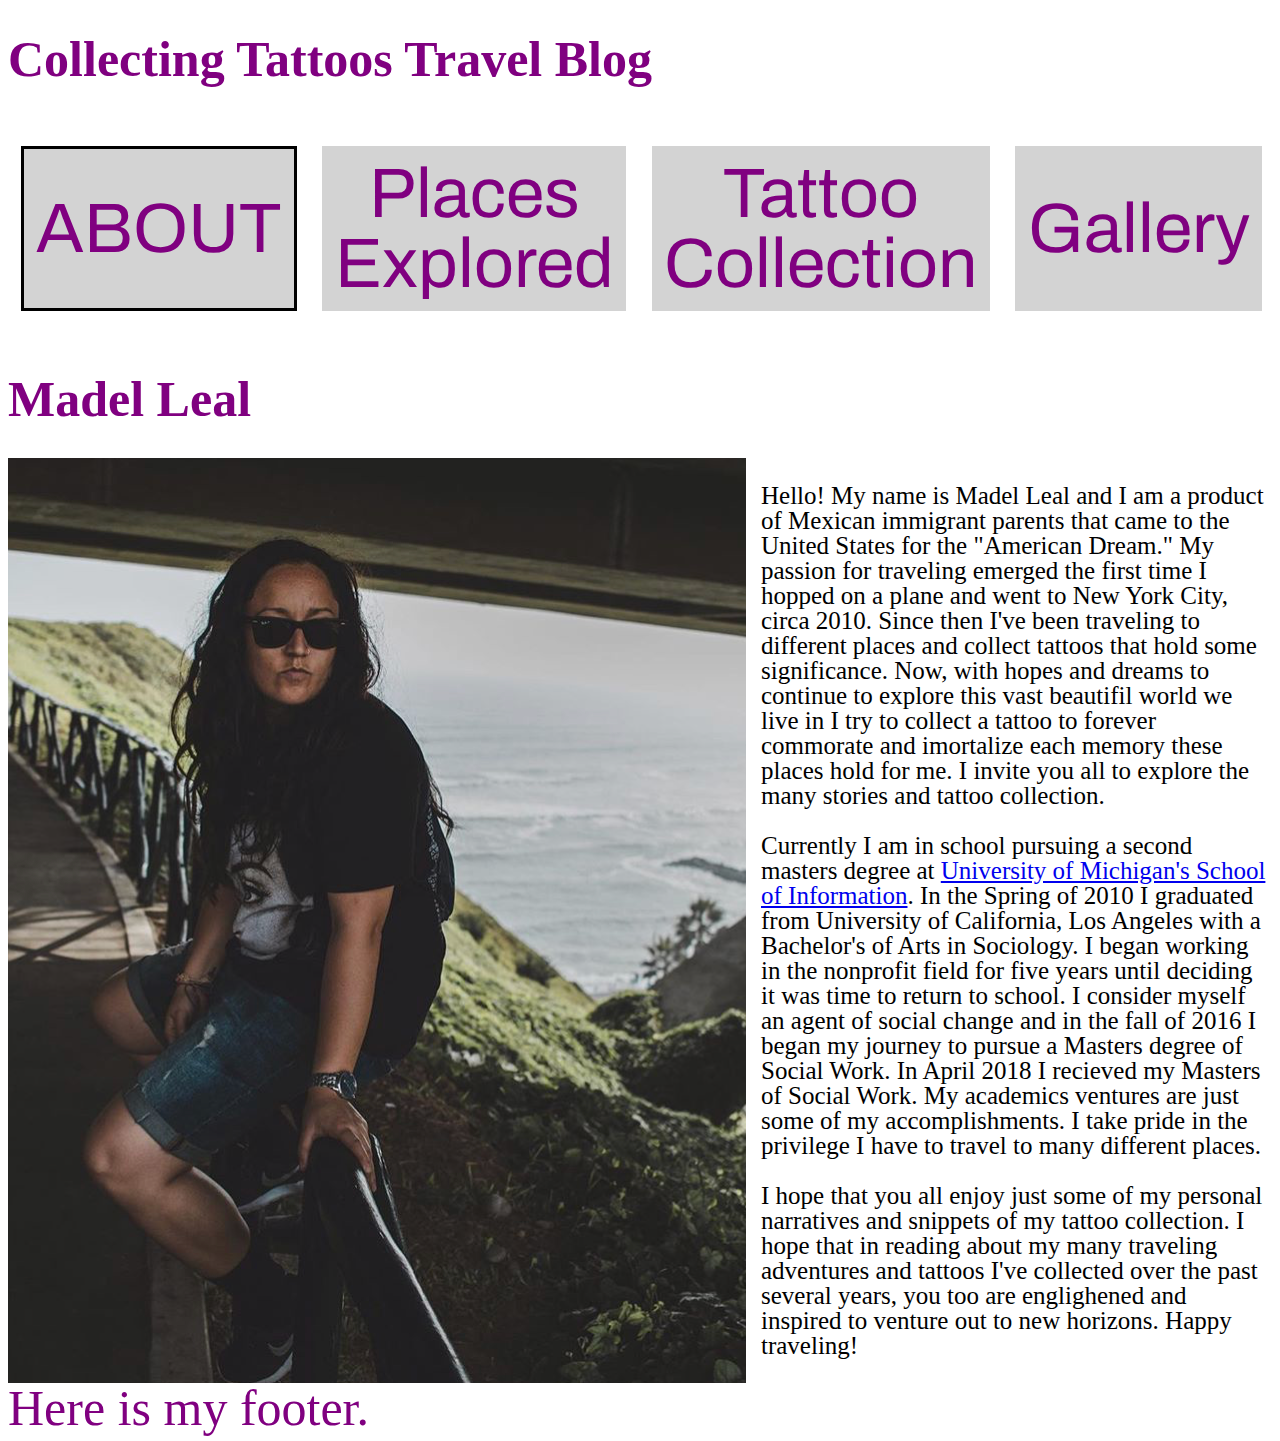
<file: index.html>
<!DOCTYPE html>
<html lang="en">
<head>
    <meta charset="UTF-8">
    <link rel="shortcut icon" href="images/profielpic.png"/>
    <link rel="stylesheet" type="text/css" href="css/html5reset.css">
    <link rel="stylesheet" href="https://use.fontawesome.com/releases/v5.7.2/css/all.css" integrity="sha384-fnmOCqbTlWIlj8LyTjo7mOUStjsKC4pOpQbqyi7RrhN7udi9RwhKkMHpvLbHG9Sr" crossorigin="anonymous">
    <link href="https://fonts.googleapis.com/css?family=Archivo" rel="stylesheet">
    <link rel="stylesheet" type="text/css" href="css/style.css">
    <title >Latina Tattoo Traveler</title>
        
</head>
<body>
<a href= "#main" class="skip-main">Skip to main content</a>
<header>
<h1> <i class="fas fa-globe-americas"></i> Collecting Tattoos Travel Blog</h1>
<nav>
    <ul>
        <li class="current"><a href = "index.html">About</a></li>
        <li><a href = "places_traveled.html">Places Explored</a></li>
        <li><a href = "tattoo_collection.html">Tattoo Collection</a></li>
        <li><a href = "pictures.html">Gallery</a></li>
            <!-- <li><a href = "next.html">Where to Next?</a></li> -->
    </ul>
</nav>

<h1>Madel Leal</h1>

</header>

<main id="main">
<div id="content">
<img src="./images/profilepic.png" alt = "profile picture"/> 
<span>
<p>Hello! My name is Madel Leal and I am a product of Mexican immigrant parents that came to the United States for the "American Dream."  My passion for traveling emerged the first time I hopped on a plane and went to New York City, circa 2010.  Since then I've been traveling to different places and collect tattoos that hold some significance.  Now, with hopes and dreams to continue to explore this vast beautifil world we live in I try to collect a tattoo to forever commorate and imortalize each memory these places hold for me. I invite you all to explore the many stories and tattoo collection.</p>

<p>Currently I am in school pursuing a second masters degree at <a href = "https://www.si.umich.edu/">University of Michigan's School of Information</a>.  In the Spring of 2010 I graduated from University of California, Los Angeles with a Bachelor's of Arts in Sociology.  I began working in the nonprofit field for five years until deciding it was time to return to school. I consider myself an agent of social change and in the fall of 2016 I began my journey to pursue a Masters degree of Social Work. In April 2018 I recieved my Masters of Social Work.  My academics ventures are just some of my accomplishments.  I take pride in the privilege I have to travel to many different places.</p>

<p>I hope that you all enjoy just some of my personal narratives and snippets of my tattoo collection.  I hope that in reading about my many traveling adventures and tattoos I've collected over the past several years, you too are englighened and inspired to venture out to new horizons.  Happy traveling!</p>
</span>           
</div>
</main>
</body>

<footer>
    Here is my footer.
</footer>
</html>
</file>
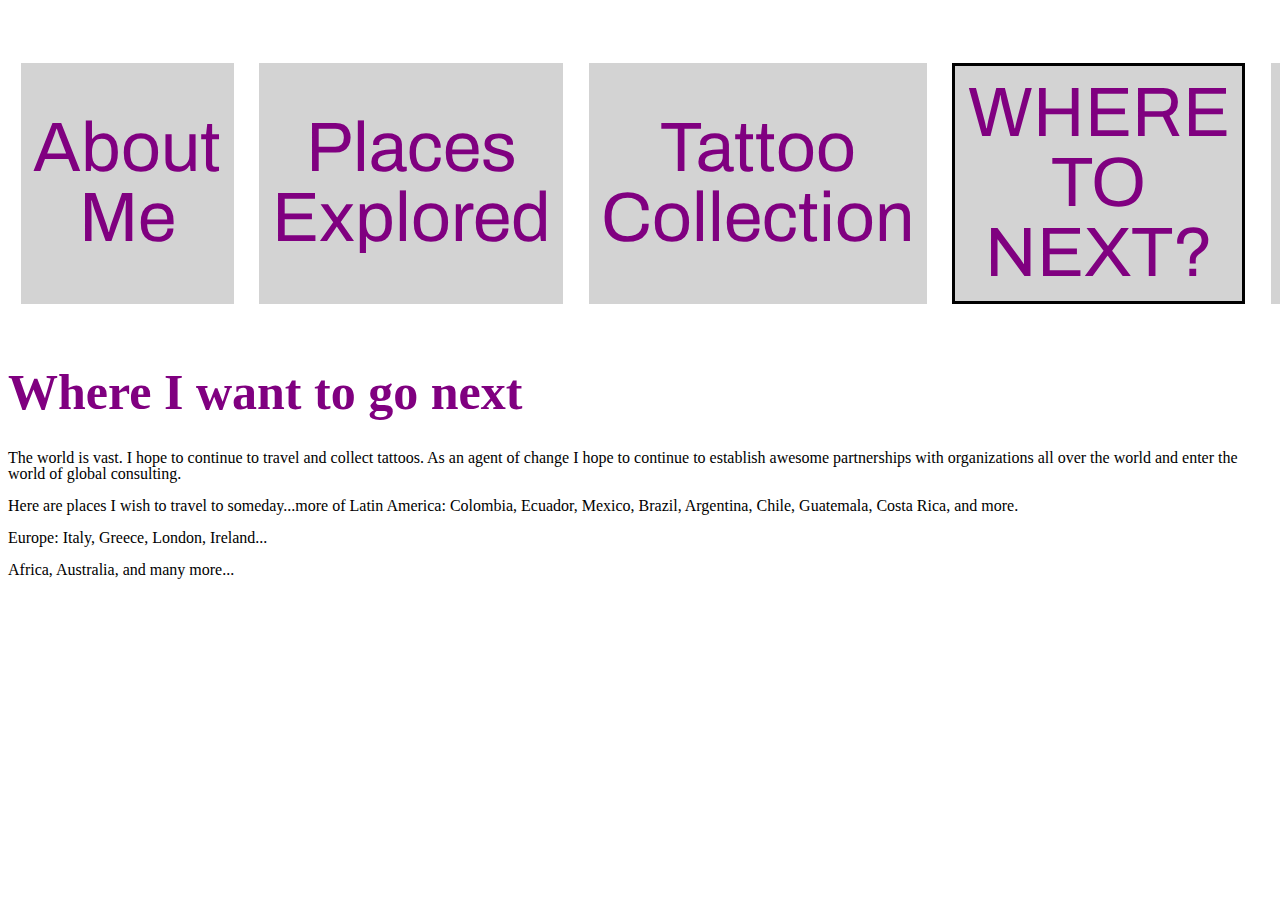
<file: next.html>
<!DOCTYPE html>
<html lang="en">
<head>
    <meta charset="UTF-8">
    <link rel="shortcut icon" href="images/profielpic.png"/>
    <link rel="stylesheet" type="text/css" href="css/html5reset.css">
    <link rel="stylesheet" type="text/css" href="css/style.css">
    <title >Latina Tattoo Traveler</title>
    
</head>
<body>

<header> 
	<a class="skip-main" href="#main">Skip to main content</a>
    <nav>
        <ul>
            <li><a href = "index.html">About Me</a></li>
            <li><a href = "places_traveled.html">Places Explored</a></li>
            <li><a href = "tattoo_collection.html">Tattoo Collection</a></li>
            <li class="current"><a href = "next.html">Where to Next?</a></li>
            <li><a href = "pictures.html">Pictures</a></li>


        </ul>
    </nav>
    <!-- <img src="images/profilepic.PNG" alt = "profile picture"/> -->

    <h1>Where I want to go next</h1>
</header>
<main id="main">
	<p> The world is vast.  I hope to continue to travel and collect tattoos.  As an agent of change I hope to continue to establish awesome partnerships with organizations all over the world and enter the world of global consulting.</p>

	<p> Here are places I wish to travel to someday...more of Latin America: Colombia, Ecuador, Mexico, Brazil, Argentina, Chile, Guatemala, Costa Rica, and more.</p>

	<p> Europe:  Italy, Greece, London, Ireland...</p>

	<p> Africa, Australia, and many more...</p>
</main>

</body>
</html>
</file>
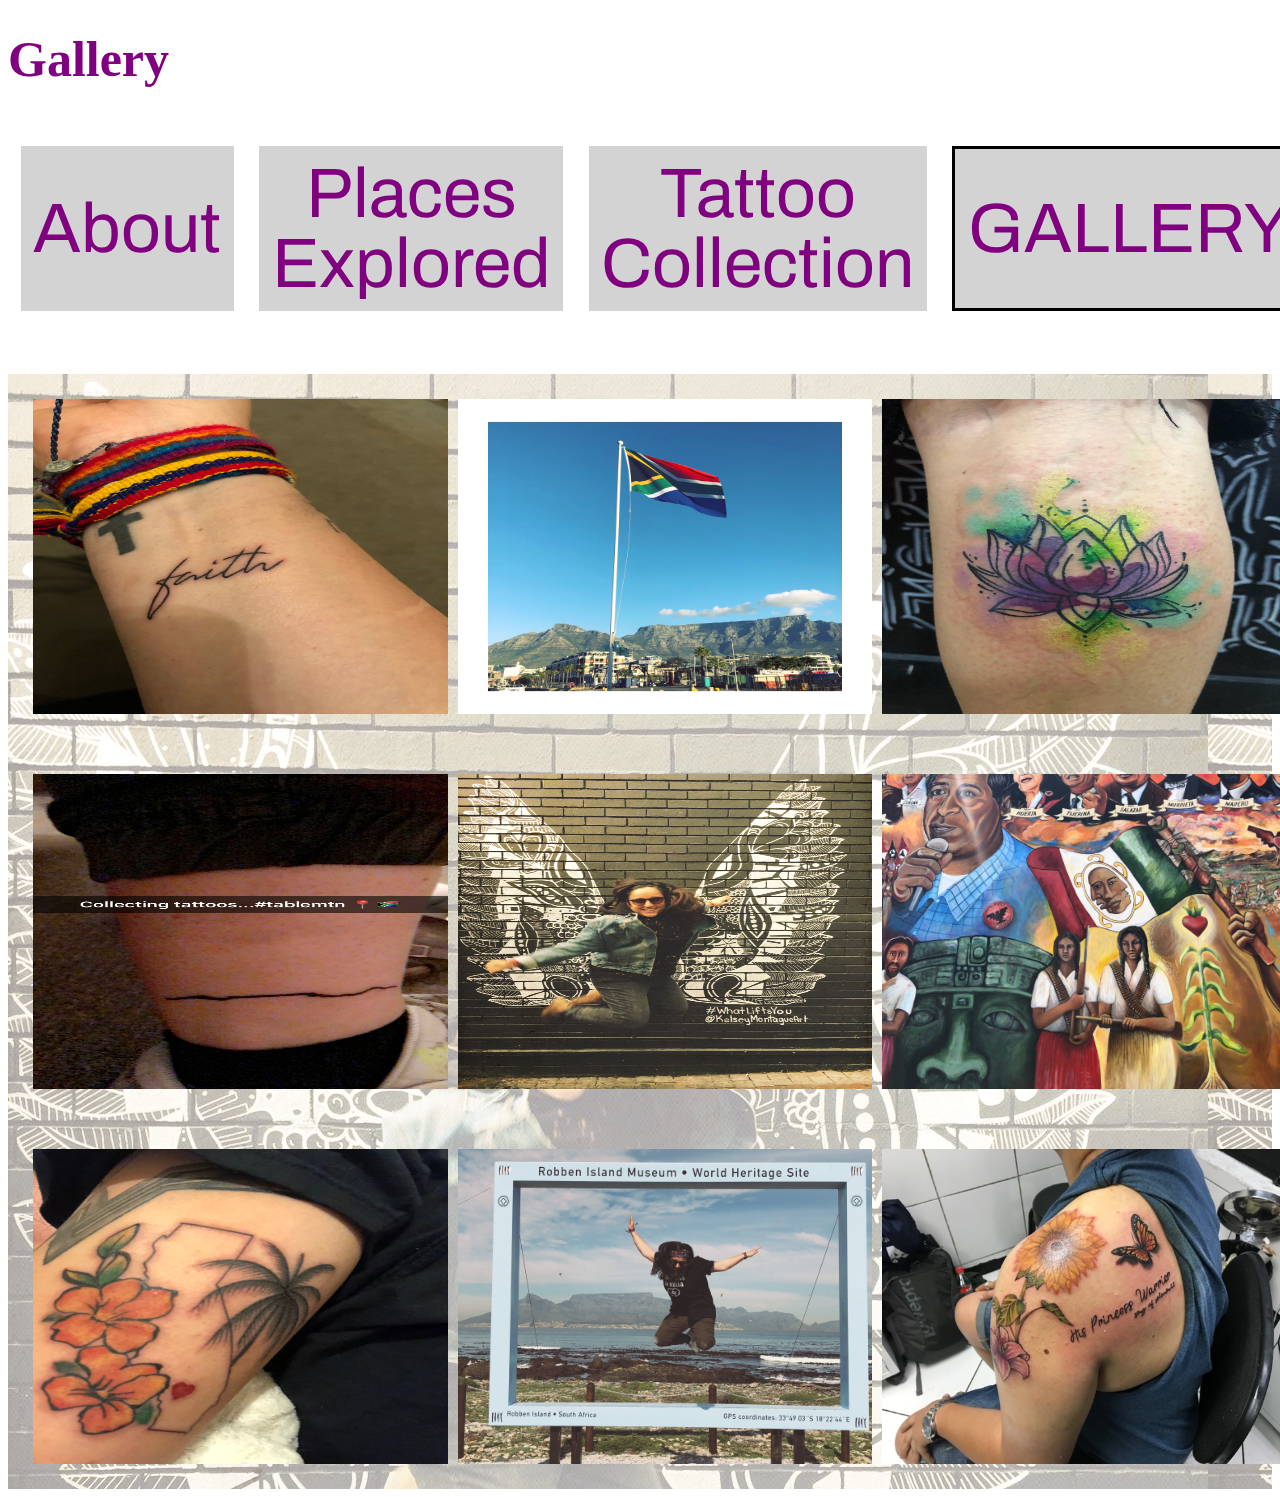
<file: pictures.html>
<!DOCTYPE html>
<html lang="en">
    <head>
        <meta charset="UTF-8">
        <link rel="shortcut icon" href="images/profielpic.png"/>
        <link rel="stylesheet" type="text/css" href="css/html5reset.css">
        <link rel="stylesheet" href="https://use.fontawesome.com/releases/v5.7.2/css/all.css" integrity="sha384-fnmOCqbTlWIlj8LyTjo7mOUStjsKC4pOpQbqyi7RrhN7udi9RwhKkMHpvLbHG9Sr" crossorigin="anonymous">
        <link href="https://fonts.googleapis.com/css?family=Archivo" rel="stylesheet">
        <link rel="stylesheet" type="text/css" href="css/style.css">
        <title >Gallery</title>
        
    </head>

        <header>
        <a class="skip-main" href="#main">Skip to main content</a>	
        <h1><i class="fas fa-camera"></i> Gallery <i class="far fa-images"></i></h1>     
        <nav>
            <ul>
                <li><a href = "index.html">About</a></li>
                <li><a href = "places_traveled.html">Places Explored</a></li>
                <li ><a href = "tattoo_collection.html">Tattoo Collection</a></li>
                <li class="current"><a href = "pictures.html">Gallery</a></li>
                <!--<li><a href = "next.html">Where to Next?</a></li> -->
            </ul>
        </nav> 
        
    </header>
    <body> 
        <div class="jumping-pic">
        <main id="main">	
            <div class="gallery">
            <img src="images/faith.jpg" alt = "Picture of my Faith Tattoo" />
            <img src="images/capetown.jpg" alt = "Picture of the South African Flag Against Beautiful Blue Sky"  />
            <img src="images/lotusflower.jpg" alt = "Picture of my Lotus Flower Water Color Tattoo"/>
            <img src="images/tablemt.jpg" alt = "Picture of my Table Mountain Tattoo"/>
            <img src="images/wanderlust.jpg" alt = "Picture of me jumping in the air"/>
            <img src="images/heritage.jpg" alt = "Picture of a Mexican Mural"/>
            <img src="images/california.jpg" alt = "Picture of my California Tattoo"/>
            <img src="images/adventurer.jpg" alt = "Picture of me jumping mid air"/>
            <img src="images/perutattoo.jpg" alt = "Picture of my Sunflower Tattoo"/>
        </div>  

        </main>
    </body>
</html>
</file>
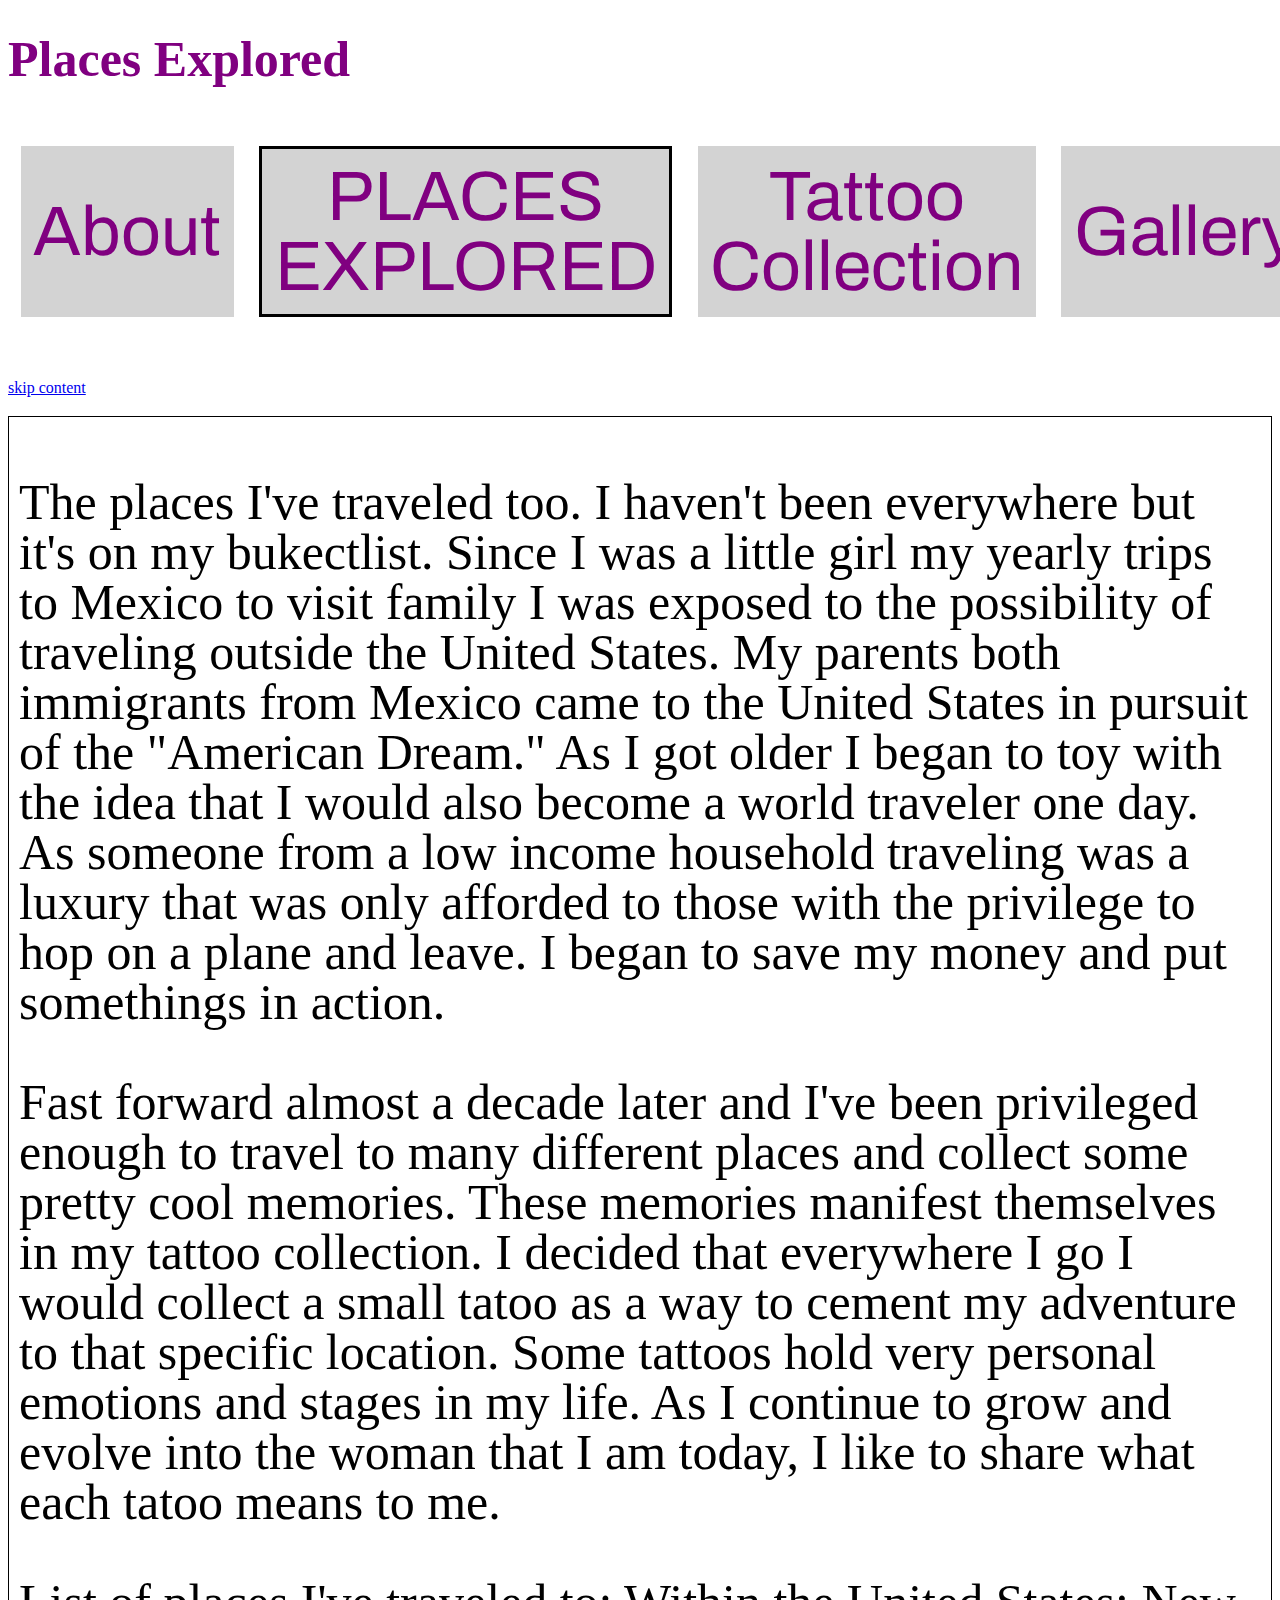
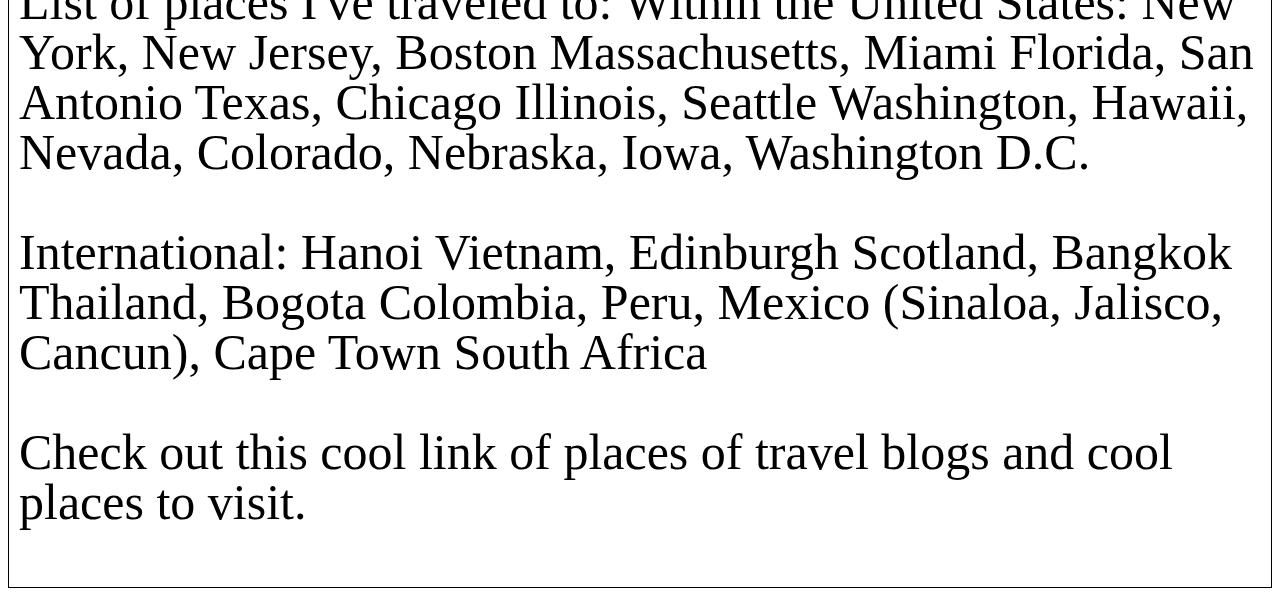
<file: places_traveled.html>
<!DOCTYPE html>
<html lang="en">
	<head>
		<meta charset="UTF-8">
		<link rel="shortcut icon" href="images/profielpic.png"/>
		<link rel="stylesheet" type="text/css" href="css/html5reset.css">
		<!--This link directly below imports fontawesome into this page-->
		<link rel="stylesheet" href="https://use.fontawesome.com/releases/v5.7.2/css/all.css" integrity="sha384-fnmOCqbTlWIlj8LyTjo7mOUStjsKC4pOpQbqyi7RrhN7udi9RwhKkMHpvLbHG9Sr" crossorigin="anonymous">
		<!--This link directly below imports google fonts but only the laila fontinto this page! -->
		<link href="https://fonts.googleapis.com/css?family=Archivo rel="stylesheet">
		<link rel="stylesheet" type="text/css" href="css/style.css">
		<title >Latina Tattoo Traveler</title>
	</head>

	<header>
		<a class="skip-main" href="#main">Skip to main content</a>
		<h1><i class="fas fa-plane"></i> Places Explored <i class="fas fa-globe"></i></h1>
		<nav>
			<ul>
				<li><a href = "index.html">About</a></li>
				<li class="current"><a href = "places_traveled.html">Places Explored</a></li>
				<li><a href = "tattoo_collection.html">Tattoo Collection</a></li>
				<li><a href = "pictures.html">Gallery</a></li>
				<!--<li><a href = "next.html">Where to next?</a></li>  -->            
			</ul>
		</nav>

	</header>

	<body>
		<main id="main">
		<a href = "#main" > skip content </a> 
		
			<section>
				<p>The places I've traveled too.  I haven't been everywhere but it's on my bukectlist.
				Since I was a little girl my yearly trips to Mexico to visit family I was exposed to the possibility of traveling outside the United States.  My parents both immigrants from Mexico came to the United States in pursuit of the "American Dream."  As I got older I began to toy with the idea that I would also become a world traveler one day.  As someone from a low income household traveling was a luxury that was only afforded to those with the privilege to hop on a plane and leave.  I began to save my money and put somethings in action.</p>

				<p>Fast forward almost a decade later and I've been privileged enough to travel to many different places and collect some pretty cool memories.  These memories manifest themselves in my tattoo collection.  I decided that everywhere I go I would collect a small tatoo as a way to cement my adventure to that specific location.  Some tattoos hold very personal emotions and stages in my life.  As I continue to grow and evolve into the woman that I am today, I like to share what each tatoo means to me.</p>


				<p>List of places I've traveled to:
				Within the United States: New York, New Jersey, Boston Massachusetts, Miami Florida, San Antonio Texas, Chicago Illinois, Seattle Washington, Hawaii, Nevada, Colorado, Nebraska, Iowa, Washington D.C.</p>

				<p>International:  Hanoi Vietnam, Edinburgh Scotland, Bangkok Thailand, Bogota Colombia, Peru, Mexico (Sinaloa, Jalisco, Cancun), Cape Town South Africa</p>

				<p> Check out this cool link of places of travel blogs and cool places to visit. </p>
			</section>
		</main>
	</body>
	
</html>
</file>
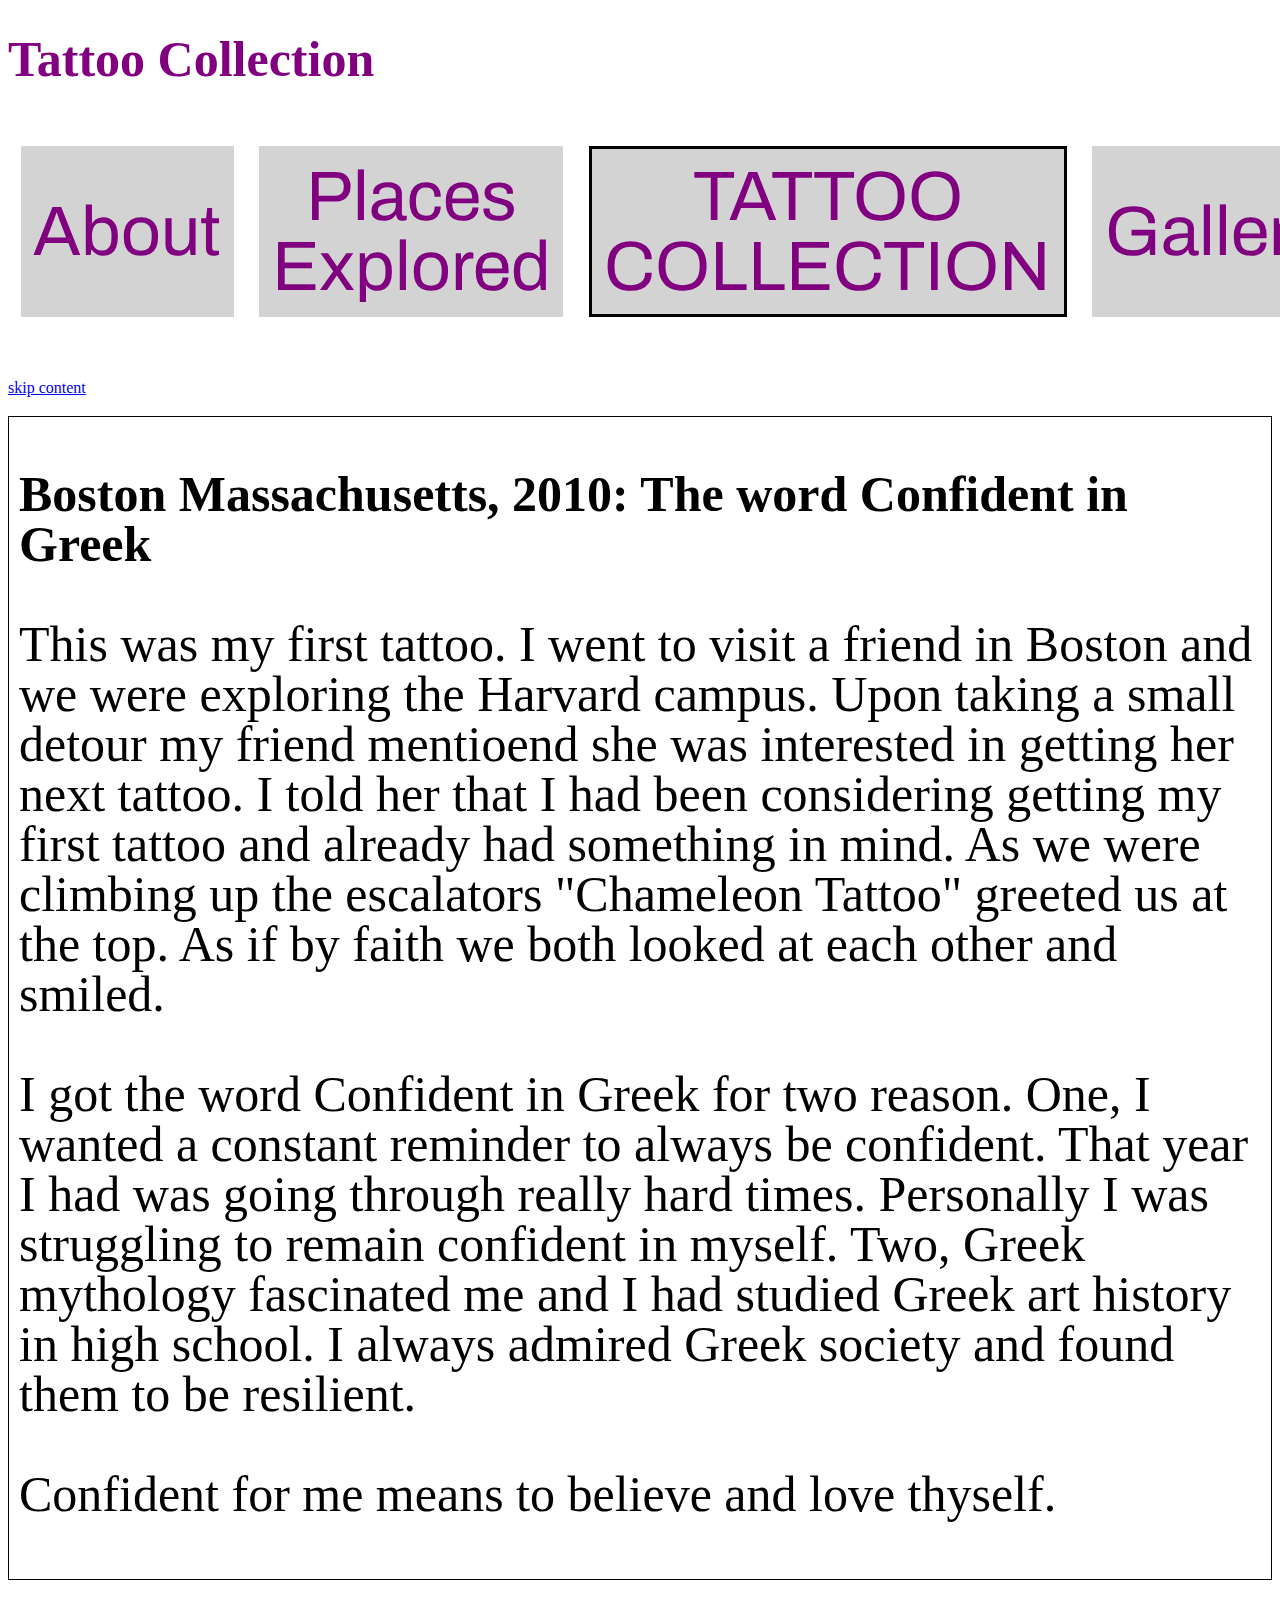
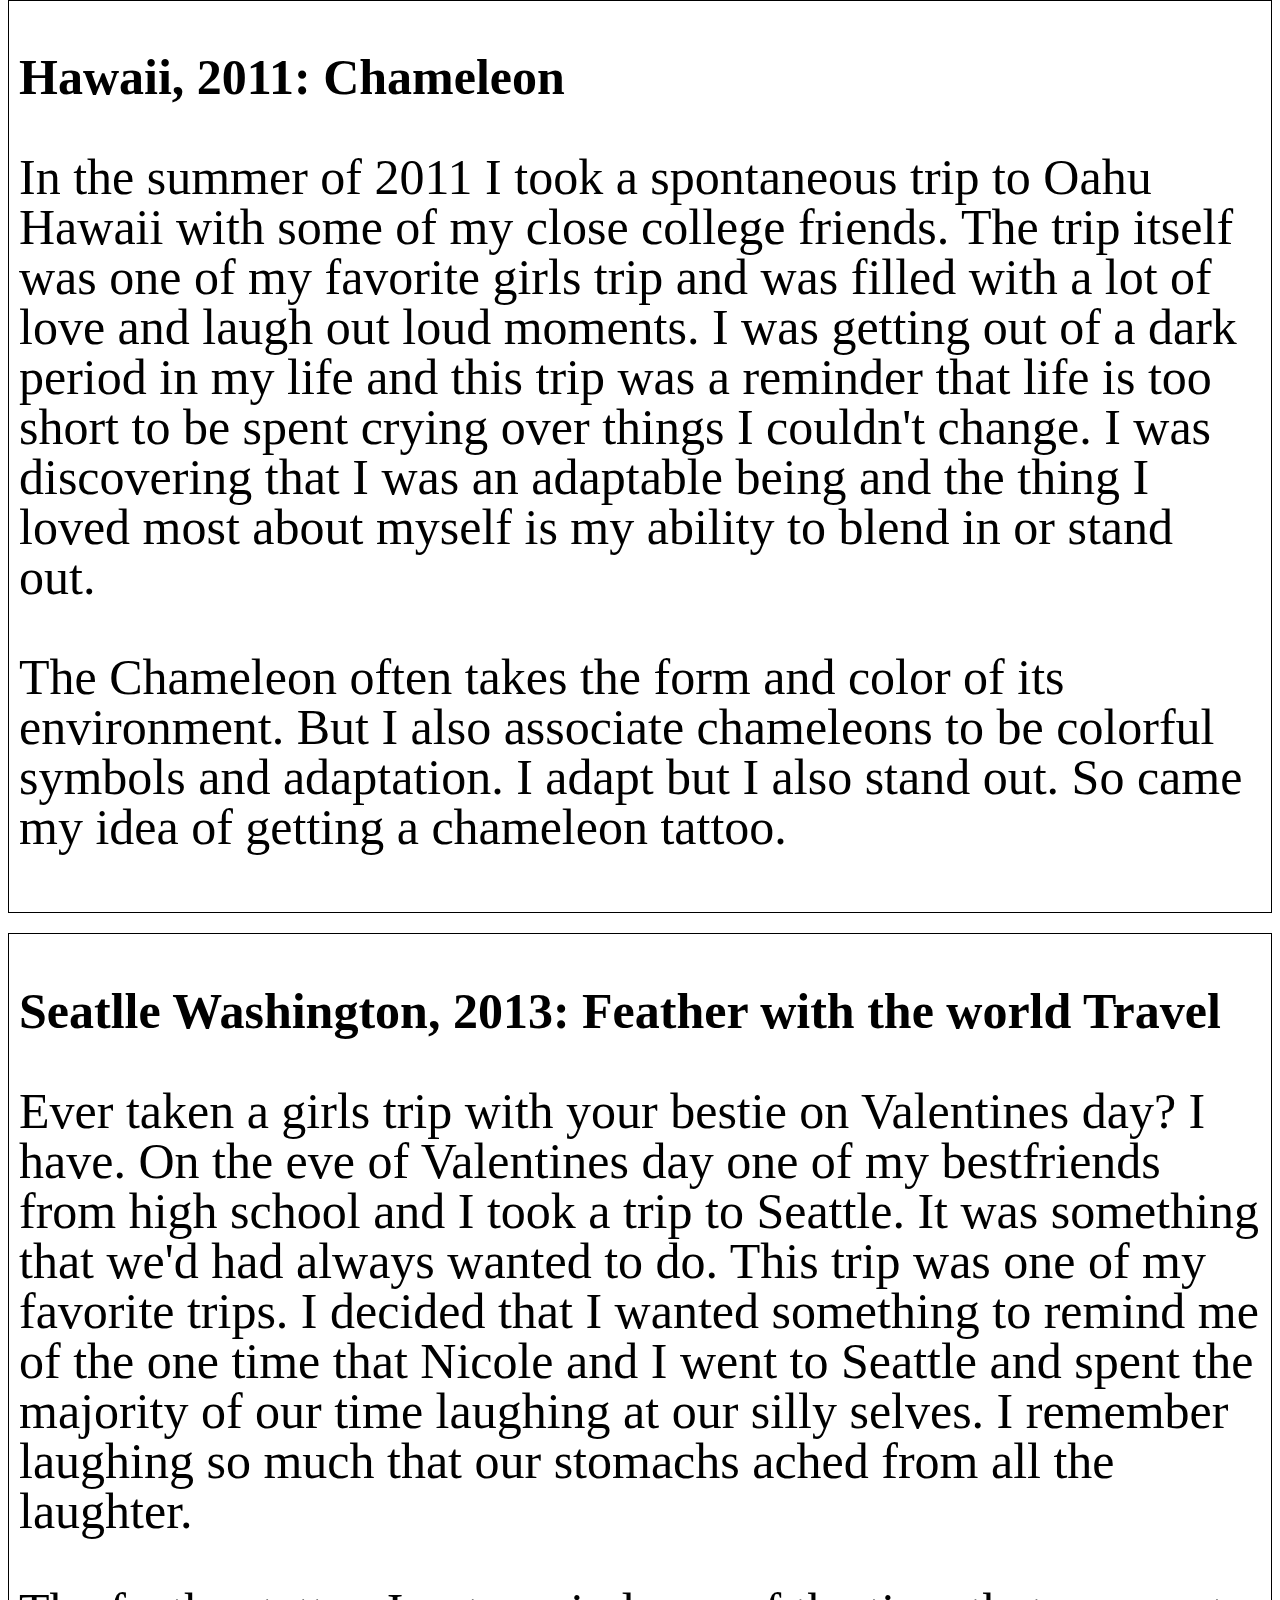
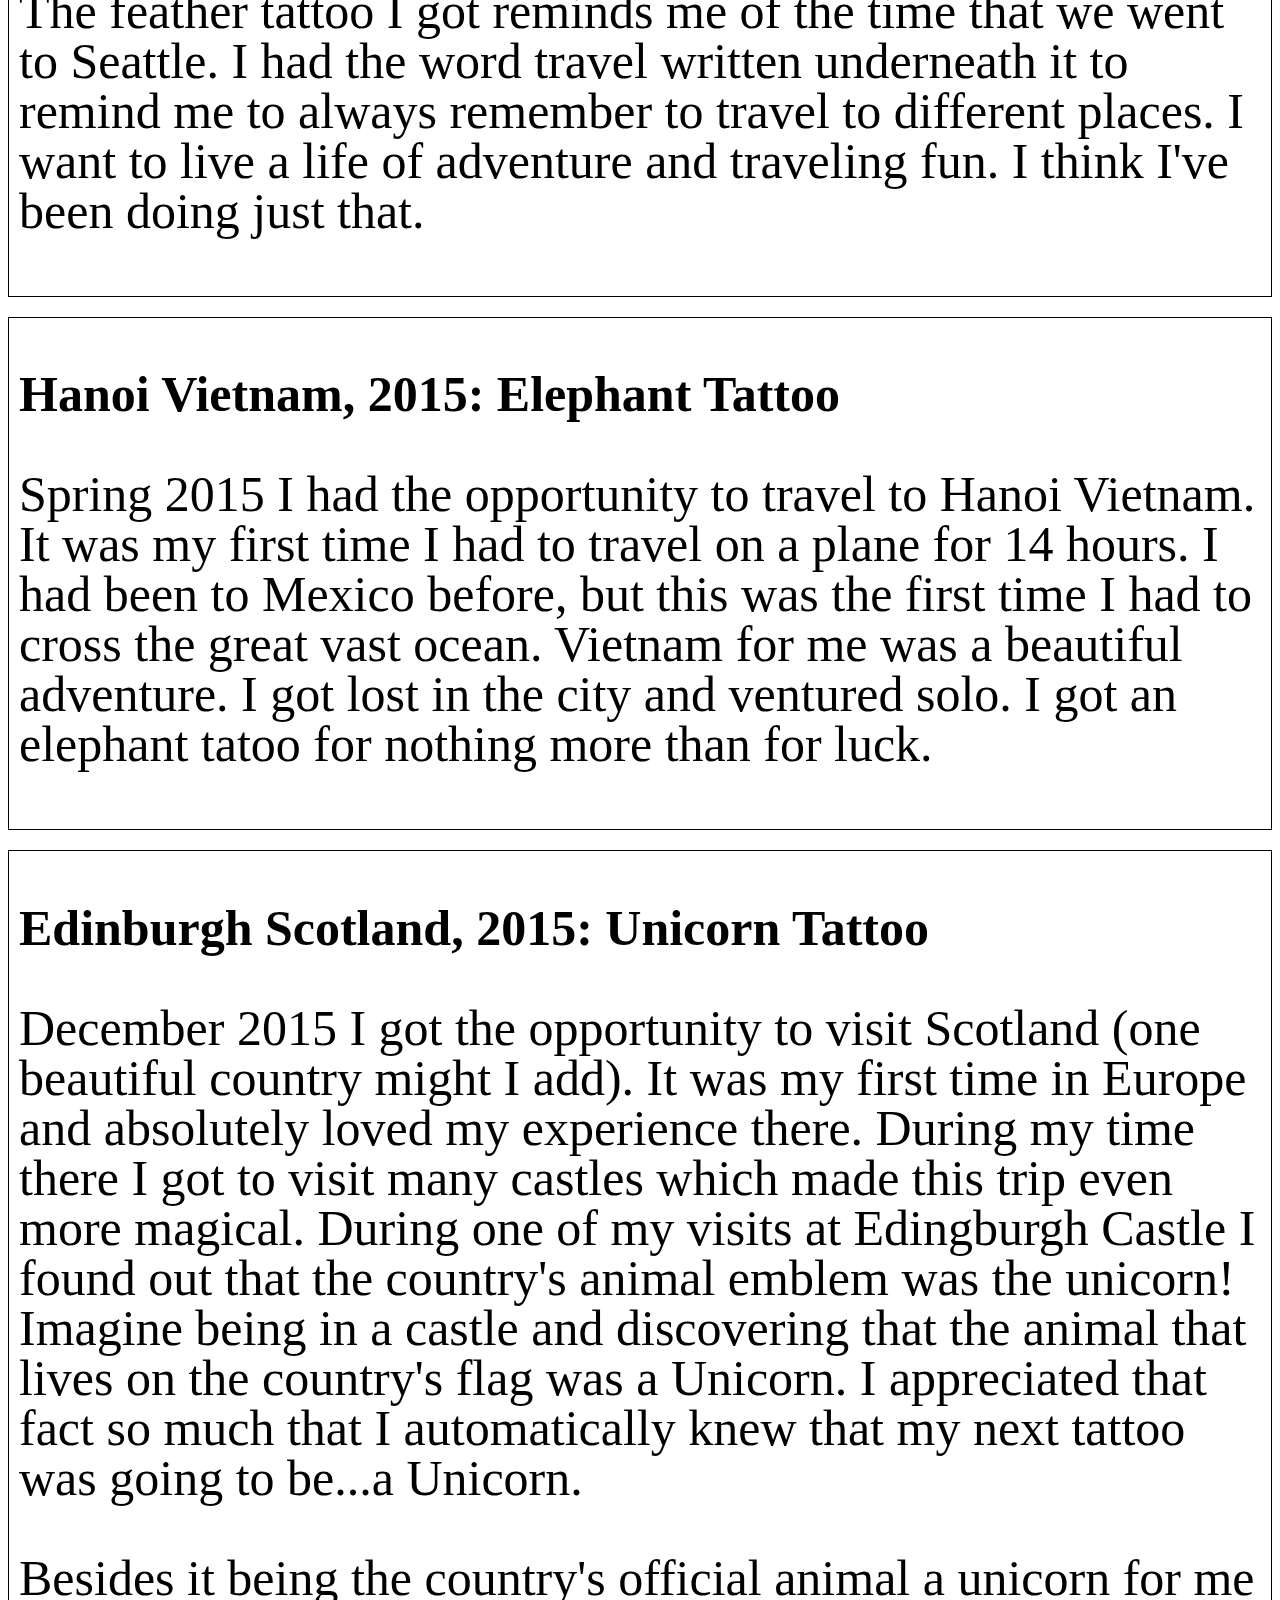
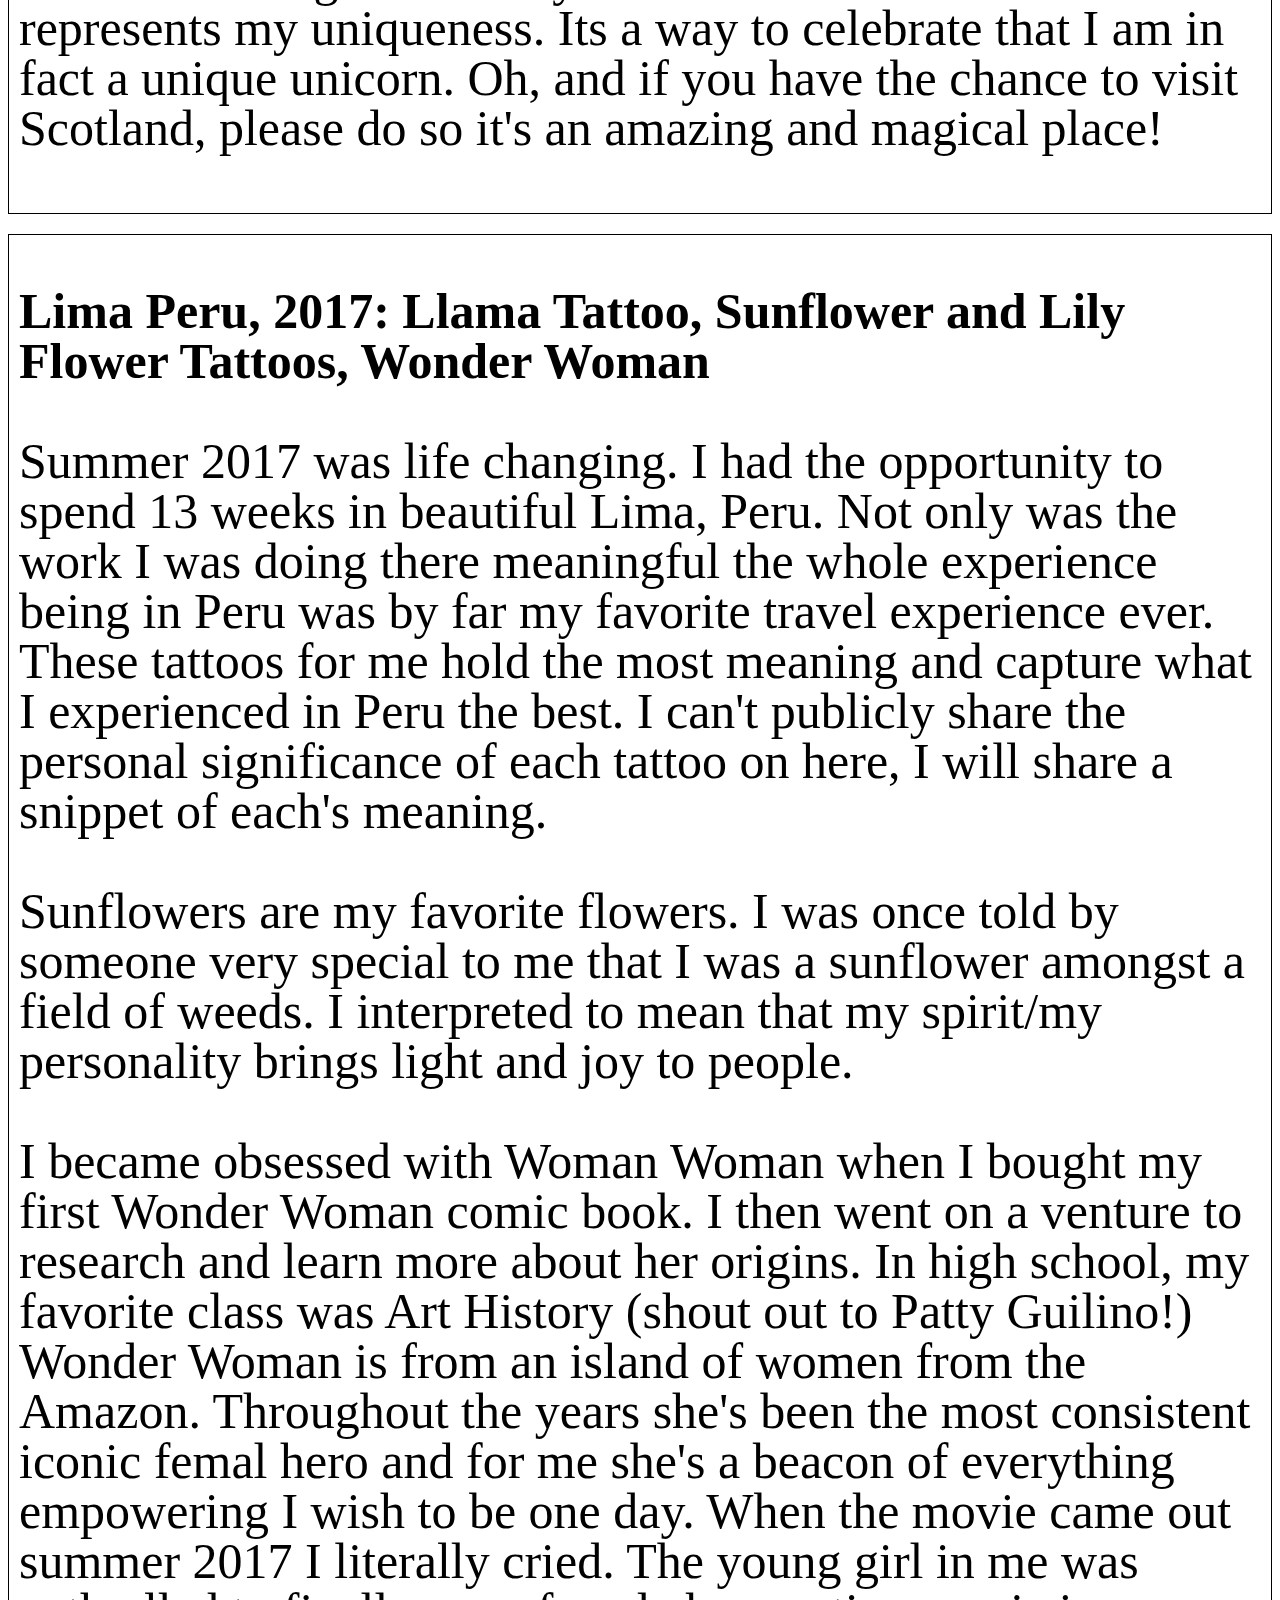
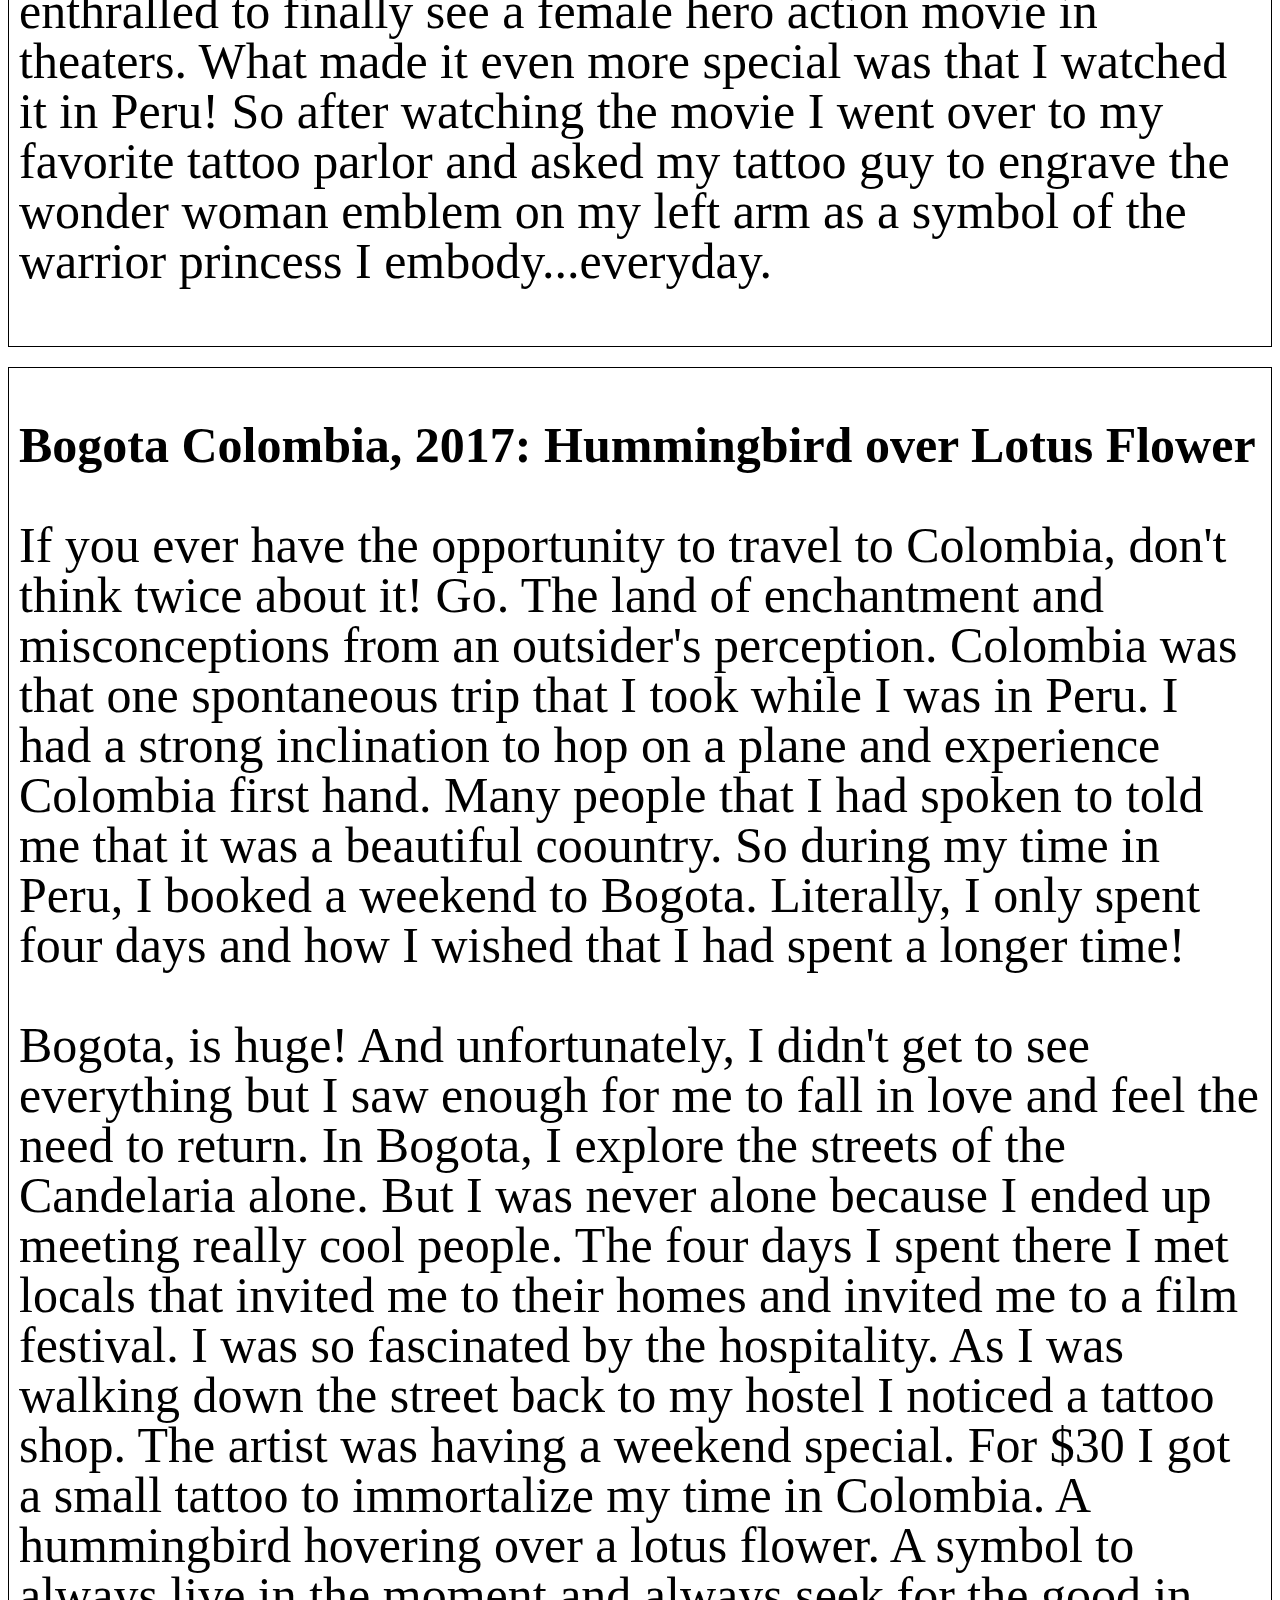
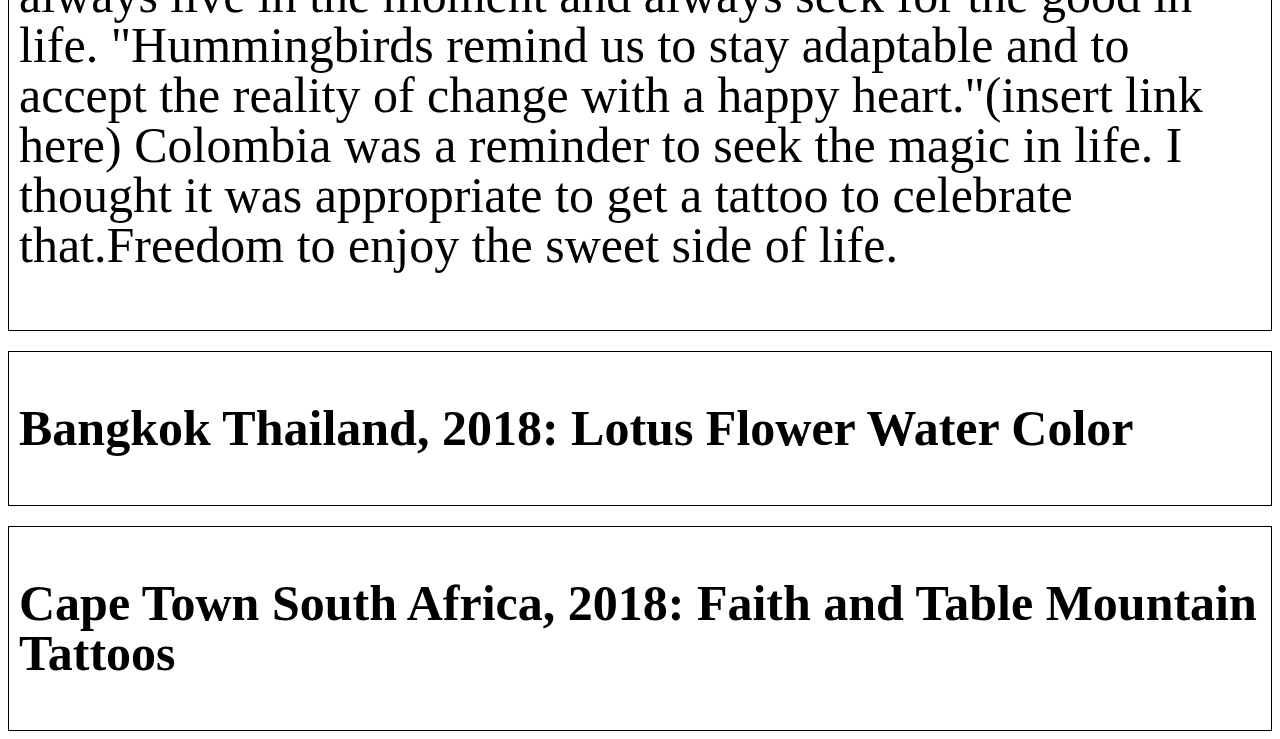
<file: tattoo_collection.html>
<!DOCTYPE html>
<html lang="en">
    <head>
        <meta charset="UTF-8">
        <link rel="shortcut icon" href="images/profielpic.png"/>
        <link rel="stylesheet" type="text/css" href="css/html5reset.css">
        <link rel="stylesheet" href="https://use.fontawesome.com/releases/v5.7.2/css/all.css" integrity="sha384-fnmOCqbTlWIlj8LyTjo7mOUStjsKC4pOpQbqyi7RrhN7udi9RwhKkMHpvLbHG9Sr" crossorigin="anonymous">
        <link href="https://fonts.googleapis.com/css?family=Archivo" rel="stylesheet">
        <link rel="stylesheet" type="text/css" href="css/style.css">
        <title >Tattoo Collection</title>
        
    </head>

    <header> 
    	<a class="skip-main" href="#main">Skip to main content</a>
        <h1><i class="fas fa-pen-alt"></i> Tattoo Collection <i class="fas fa-globe-africa"></i></h1>
        <nav>
            <ul>
                <li><a href = "index.html">About</a></li>
                <li><a href = "places_traveled.html">Places Explored</a></li>
                <li class="current"><a href = "tattoo_collection.html">Tattoo Collection</a></li>
                <li><a href = "pictures.html">Gallery</a></li>
                <!--<li><a href = "next.html">Where to Next?</a></li>  -->           
            </ul>
        </nav>

    </header>

    <body>
        <a href = "#main" > skip content </a>   
        <main id="main">
           
            <section>
            <h2><i class="fas fa-map-marked-alt"></i> Boston Massachusetts, 2010: The word Confident in Greek</h2>
            <!-- In addition also link each title of the tattoo to the pictures page corresponding to each tattoo image. -->
            <p>This was my first tattoo.  I went to visit a friend in Boston and we were exploring the Harvard campus.  Upon taking a small detour my friend mentioend she was interested in getting her next tattoo.  I told her that I had been considering getting my first tattoo and already had something in mind.  As we were climbing up the escalators "Chameleon Tattoo" greeted us at the top.  As if by faith we both looked at each other and smiled.</p>

            <p>I got the word Confident in Greek for two reason.  One, I wanted a constant reminder to always be confident.  That year I had was going through really hard times. Personally I was struggling to remain confident in myself.  Two, Greek mythology fascinated me and I had studied Greek art history in high school.  I always admired Greek society and found them to be resilient. </p> 

            <p>Confident for me means to believe and love thyself.</p>

            </section>

            <section>
            <h2> <i class="fas fa-map-marked-alt"></i> Hawaii, 2011: Chameleon</h2>
            <p>In the summer of 2011 I took a spontaneous trip to Oahu Hawaii with some of my close college friends.  The trip itself was one of my favorite girls trip and was filled with a lot of love and laugh out loud moments.  I was getting out of a dark period in my life and this trip was a reminder that life is too short to be spent crying over things I couldn't change.  I was discovering that I was an adaptable being and the thing I loved most about myself is my ability to blend in or stand out. </p>

            <p>The Chameleon often takes the form and color of its environment.  But I also associate chameleons to be colorful symbols and adaptation.  I adapt but I also stand out.  So came my idea of getting a chameleon tattoo. </p>
            </section>

            <section>
            <h2><i class="fas fa-map-marked-alt"></i> Seatlle Washington, 2013: Feather with the world Travel</h2>
            <p>Ever taken a girls trip with your bestie on Valentines day?  I have.  On the eve of Valentines day one of my bestfriends from high school and I took a trip to Seattle.  It was something that we'd had always wanted to do. This trip was one of my favorite trips.  I decided that I wanted something to remind me of the one time that Nicole and I went to Seattle and spent the majority of our time laughing at our silly selves.  I remember laughing so much that our stomachs ached from all the laughter.</p>

            <p>The feather tattoo I got reminds me of the time that we went to Seattle. I had the word travel written underneath it to remind me to always remember to travel to different places.  I want to live a life of adventure and traveling fun.  I think I've been doing just that.</p>
            </section>

            <section>
            <h2><i class="fas fa-map-marked-alt"></i> Hanoi Vietnam, 2015: Elephant Tattoo</h2>
            <p>Spring 2015 I had the opportunity to travel to Hanoi Vietnam.  It was my first time I had to travel on a plane for 14 hours.  I had been to Mexico before, but this was the first time I had to cross the great vast ocean.  Vietnam for me was a beautiful adventure.  I got lost in the city and ventured solo. I got an elephant tatoo for nothing more than for luck.</p> 
            </section>

            <section>
            <h2><i class="fas fa-map-marked-alt"></i> Edinburgh Scotland, 2015: Unicorn Tattoo</h2>
            <p> December 2015 I got the opportunity to visit Scotland (one beautiful country might I add).  It was my first time in Europe and absolutely loved my experience there.  During my time there I got to visit many castles which made this trip even more magical.  During one of my visits at Edingburgh Castle I found out that the country's animal emblem was the unicorn!  Imagine being in a castle and discovering that the animal that lives on the country's flag was a Unicorn.  I appreciated that fact so much that I automatically knew that my next tattoo was going to be...a Unicorn. </p>

            <p> Besides it being the country's official animal a unicorn for me represents my uniqueness.  Its a way to celebrate that I am in fact a unique unicorn. Oh, and if you have the chance to visit Scotland, please do so it's an amazing and magical place! </p> 
            </section>


            <section>
            <h2><i class="fas fa-map-marked-alt"></i> Lima Peru, 2017:  Llama Tattoo, Sunflower and Lily Flower Tattoos, Wonder Woman</h2>
            <p>Summer 2017 was life changing.  I had the opportunity to spend 13 weeks in beautiful Lima, Peru.  Not only was the work I was doing there meaningful the whole experience being in Peru was by far my favorite travel experience ever.  These tattoos for me hold the most meaning and capture what I experienced in Peru the best.  I can't publicly share the personal significance of each tattoo on here, I will share a snippet of each's meaning.</p>

            <p>Sunflowers are my favorite flowers.  I was once told by someone very special to me that I was a sunflower amongst a field of weeds.  I interpreted to mean that my spirit/my personality brings light and joy to people.</p>

            <p> I became obsessed with Woman Woman when I bought my first Wonder Woman comic book.  I then went on a venture to research and learn more about her origins.  In high school, my favorite class was Art History (shout out to Patty Guilino!)  Wonder Woman is from an island of women from the Amazon.  Throughout the years she's been the most consistent iconic femal hero and for me she's a beacon of everything empowering I wish to be one day.  When the movie came out summer 2017 I literally cried.  The young girl in me was enthralled to finally see a female hero action movie in theaters.  What made it even more special was that I watched it in Peru!  So after watching the movie I went over to my favorite tattoo parlor and asked my tattoo guy to engrave the wonder woman emblem on my left arm as a symbol of the warrior princess I embody...everyday.</p>
            </section>

            <section>
            <h2><i class="fas fa-map-marked-alt"></i> Bogota Colombia, 2017: Hummingbird over Lotus Flower</h2>
            <p> If you ever have the opportunity to travel to Colombia, don't think twice about it!  Go.  The land of enchantment and misconceptions from an outsider's perception.  Colombia was that one spontaneous trip that I took while I was in Peru. I had a strong inclination to hop on a plane and experience Colombia first hand.  Many people that I had spoken to told me that it was a beautiful coountry.  So during my time in Peru, I booked a weekend to Bogota.  Literally, I only spent four days and how I wished that I had spent a longer time!</p>

            <p>Bogota, is huge! And unfortunately, I didn't get to see everything but I saw enough for me to fall in love and feel the need to return.  In Bogota, I explore the streets of the Candelaria alone.  But I was never alone because I ended up meeting really cool people.  The four days I spent there I met locals that invited me to their homes and invited me to a film festival.  I was so fascinated by the hospitality.  As I was walking down the street back to my hostel I noticed a tattoo shop.  The artist was having a weekend special.  For $30 I got a small tattoo to immortalize my time in Colombia. A hummingbird hovering over a lotus flower.  A symbol to always live in the moment and always seek for the good in life. "Hummingbirds remind us to stay adaptable and to accept the reality of change with a happy heart."(insert link here)  Colombia was a reminder to seek the magic in life.  I thought it was appropriate to get a tattoo to celebrate that.Freedom to enjoy the sweet side of life. </p>
            </section>

            <section>
            <h2><i class="fas fa-map-marked-alt"></i> Bangkok Thailand, 2018: Lotus Flower Water Color</h2>

            </section>


            <section>
            <h2><i class="fas fa-map-marked-alt"></i> Cape Town South Africa, 2018: Faith and Table Mountain Tattoos</h2>
            </section>
        </main>
    </body>
</html>
</file>
<file: css/style.css>
/*
Look at this
https://stackoverflow.com/questions/14676613/how-to-import-google-web-font-in-css-file

This adds it into this style sheet
*/

@import url("https://fonts.googleapis.com/css?family=Archivo");

header, footer{
	/*font-family: Noto Serif;*/
	font-family: Archivo Black;
	font-size: 50px;
	color: purple;
}

header{
	flex-direction: row;
    justify-content: space-between;
    min-height: auto;
    align-items: center;
} 

nav li {
	margin: 1%;
	padding: 1%;
	display: block;
	align-content: center;
	text-align: center;
	background: lightgray;
	width: 100%;
}

nav a {
	color: purple;
	font-family: Archivo;
	font-size: 70px;
	text-decoration: none;
}
.current{
	text-transform: uppercase;
	border: 3px solid black
}


section{
	border: 1px solid black;
	margin-top: 20px;
	padding: 10px;
	font-size: 50px;
}

a.skip-main {
    left:-40px;
    position:absolute;
    top:auto;
    width:1px;
    height:1px;
    overflow:hidden;
    z-index:-40;
}

a.skip-main:focus, a.skip-main:active {
   	 	color: #fff;
    	background-color:#000;
    	left: auto;
    	top: auto;
    	width: 40%;
    	height: auto;
    	overflow:auto;
    	margin: 10px 35%;
    	padding:5px;
    	border-radius: 15px;
    	border:4px solid yellow;
    	text-align:center;
    	font-size:1.2em;
    	z-index:999;
}

.gallery {
	display: grid;
	/*grid-column-gap: 12px;*/
	grid-gap: 10px;
	grid-template-columns: 1fr;

}

.gallery img{
	width:100%;
	padding: 10px;
	height: 35vh;
	margin: 15px;
}

.jumping-pic {
	background-image: url("../images/wanderlustcopy.jpg");
/*	background-size: cover;*/

}


/*ipad view*/
@media screen and (min-width: 700px){
	.gallery{
		display: grid;
		grid-template-columns: 1fr 1fr;
	}
	nav ul {
		display:grid;
	}
}	

/*desktop view*/
@media screen and (min-width: 1000px){
	.gallery{
		display: grid;
		grid-template-columns: 1fr 1fr 1fr;
	}
	nav ul{
		display: flex;
	}

	/*nav li {
		margin: 1%;
		padding: 1%;
		float:left;
		align-content: center;	
		background: lightgray;
		width: 100%;
		font-size: 40px;
	}	

	nav a {
		color: purple;
		font-family: Archivo;
		font-size: 40px;
		text-decoration: none;
		display: inline;
	}*/

	#content {
		display: grid;
		grid-template-columns: 1fr 1fr;
		grid-gap: 15px;
		font-size: 25px;
	}

}	
/*I changed the layout of my About Page in the Desktop View to have the text right next to the image*/
</file>
